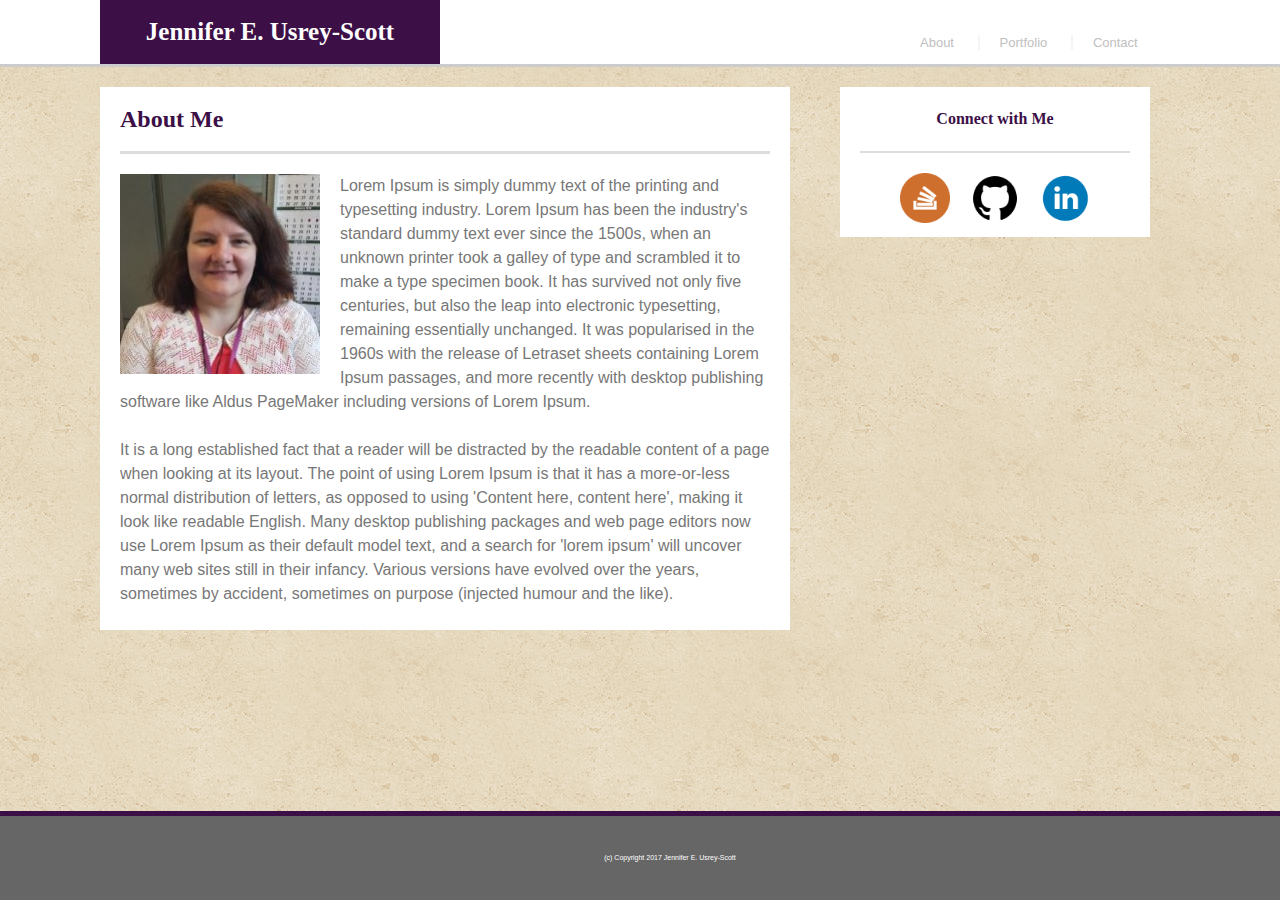
<file: index.html>
<!DOCTYPE html>

<html>

<head>

	<link rel="stylesheet" type="text/css" href="assets/css/reset.css">

	<link rel="stylesheet" type="text/css" href="assets/css/style.css">

	<link rel="stylesheet" type="text/css" href="assets/css/connect.css">

	<link rel="stylesheet" type="text/css" href="assets/css/index.css">

	<link rel="icon" type="image/icon" href="assets/images/MyPic.ico">

	<title>
		Jennifer E. Usrey-Scott
	</title>

</head>

<body>

	<div id="title" class="clearfix">

		<header>
			Jennifer E. Usrey-Scott
		</header>

		<div id="navgroup">

			<a class="nav" href="index.html">
				About
			</a>

			<a id="portfolio" class="nav" href="portfolio.html">
				Portfolio
			</a>

			<a class="nav" href="contact.html">
				Contact
			</a>

		</div>

	</div>

	<div id="main" class="clearfix">

		<div id="info" class="clearfix">

			<div class="info_header">
				About Me
			</div>

			<p>
				<img id="mypic" src="assets/images/MyPic.jpg" alt="Error loading pic." height="200" width="200" />

				Lorem Ipsum is simply dummy text of the printing and typesetting industry. Lorem Ipsum has been the industry's standard dummy text ever since the 1500s, when an unknown printer took a galley of type and scrambled it to make a type specimen book. It has survived not only five centuries, but also the leap into electronic typesetting, remaining essentially unchanged. It was popularised in the 1960s with the release of Letraset sheets containing Lorem Ipsum passages, and more recently with desktop publishing software like Aldus PageMaker including versions of Lorem Ipsum.
			</p>

			<br>

			<p>
				It is a long established fact that a reader will be distracted by the readable content of a page when looking at its layout. The point of using Lorem Ipsum is that it has a more-or-less normal distribution of letters, as opposed to using 'Content here, content here', making it look like readable English. Many desktop publishing packages and web page editors now use Lorem Ipsum as their default model text, and a search for 'lorem ipsum' will uncover many web sites still in their infancy. Various versions have evolved over the years, sometimes by accident, sometimes on purpose (injected humour and the like).
			</p>

			<br>

		</div>

		<div id="connect">

			<div class="connect_heading">
				Connect with Me
			</div>

			<div id="linkgroup">

				<a id="stackoverflow" class="link" href="https://stackexchange.com/users/11512884/jennifer-usrey-scott" target="_blank">
					<img class="link img-bottom" src="assets/images/StackOverflow.png">
					<img class="link img-top" src="assets/images/StackOverflowHover.png">
				</a>

				<a id="github" class="link" href="https://github.com/Sylvrleef" target="_blank">
					<img  class="link img-bottom" src="assets/images/GitHub.png">
					<img  class="link img-top" src="assets/images/GitHubHover.png">
				</a>

				<a id="linkedin" class="link" href="https://www.linkedin.com/in/jennifer-usrey-scott-28552a92/" target="_blank">
					<img class="link img-bottom" src="assets/images/LinkedIn.png">
					<img class="link img-top" src="assets/images/LinkedInHover.png">
				</a>

			</div>

		</div>

	</div>

	<footer class="clearfix">

		(c) Copyright 2017 Jennifer E. Usrey-Scott

	</footer>

</body>

</html>
</file>
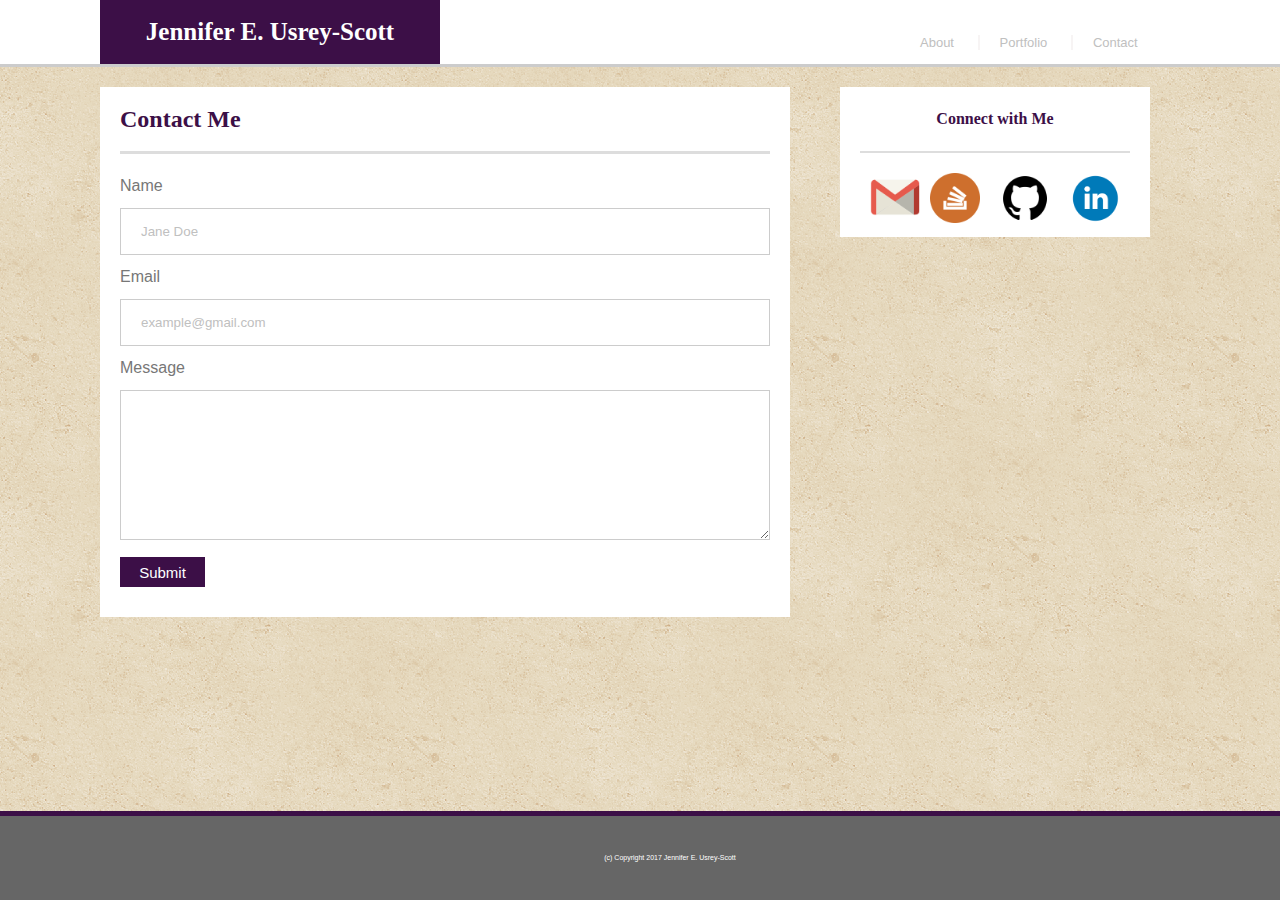
<file: contact.html>
<!DOCTYPE html>

<html>

<head>

	<link rel="stylesheet" type="text/css" href="assets/css/reset.css">

	<link rel="stylesheet" type="text/css" href="assets/css/style.css">

	<link rel="stylesheet" type="text/css" href="assets/css/connect.css">

	<link rel="stylesheet" type="text/css" href="assets/css/contact.css">

	<link rel="icon" type="image/icon" href="assets/images/MyPic.ico">

	<title>
		Jennifer E. Usrey-Scott
	</title>

</head>

<body>

	<div id="title" class="clearfix">

		<header>
			Jennifer E. Usrey-Scott
		</header>

		<div id="navgroup">

			<a class="nav" href="index.html">
				About
			</a>

			<a id="portfolio" class="nav" href="portfolio.html">
				Portfolio
			</a>

			<a class="nav" href="contact.html">
				Contact
			</a>

		</div>

	</div>

	<div id="main" class="clearfix">

		<form>

			<div class="info_header">
				Contact Me
			</div>

			Name<br>

			<input type="text" name="Name" placeholder="Jane Doe"><br>

			Email<br>

			<input type="text" name="emial" placeholder="example@gmail.com"><br>

			Message<br>

			<textarea>

			</textarea><br>

			<input type="submit" value="Submit">

		</form>

		<div id="connect">

			<div class="connect_heading">
				Connect with Me
			</div>

				<a class="link" href="mailto:sylvrleef@gmail.com">
				<img class="link" src="assets/images/Gmail.png">
			</a>

			<div id="linkgroup">

				<a id="stackoverflow" class="link" href="https://stackexchange.com/users/11512884/jennifer-usrey-scott" target="_blank">
					<img class="link img-bottom" src="assets/images/StackOverflow.png">
					<img class="link img-top" src="assets/images/StackOverflowHover.png">
				</a>

				<a id="github" class="link" href="https://github.com/Sylvrleef" target="_blank">
					<img  class="link img-bottom" src="assets/images/GitHub.png">
					<img  class="link img-top" src="assets/images/GitHubHover.png">
				</a>

				<a id="linkedin" class="link" href="https://www.linkedin.com/in/jennifer-usrey-scott-28552a92/" target="_blank">
					<img class="link img-bottom" src="assets/images/LinkedIn.png">
					<img class="link img-top" src="assets/images/LinkedInHover.png">
				</a>

			</div>

		</div>

	</div>

	<footer class="clearfix">

		(c) Copyright 2017 Jennifer E. Usrey-Scott

	</footer>

</body>

</html>
</file>
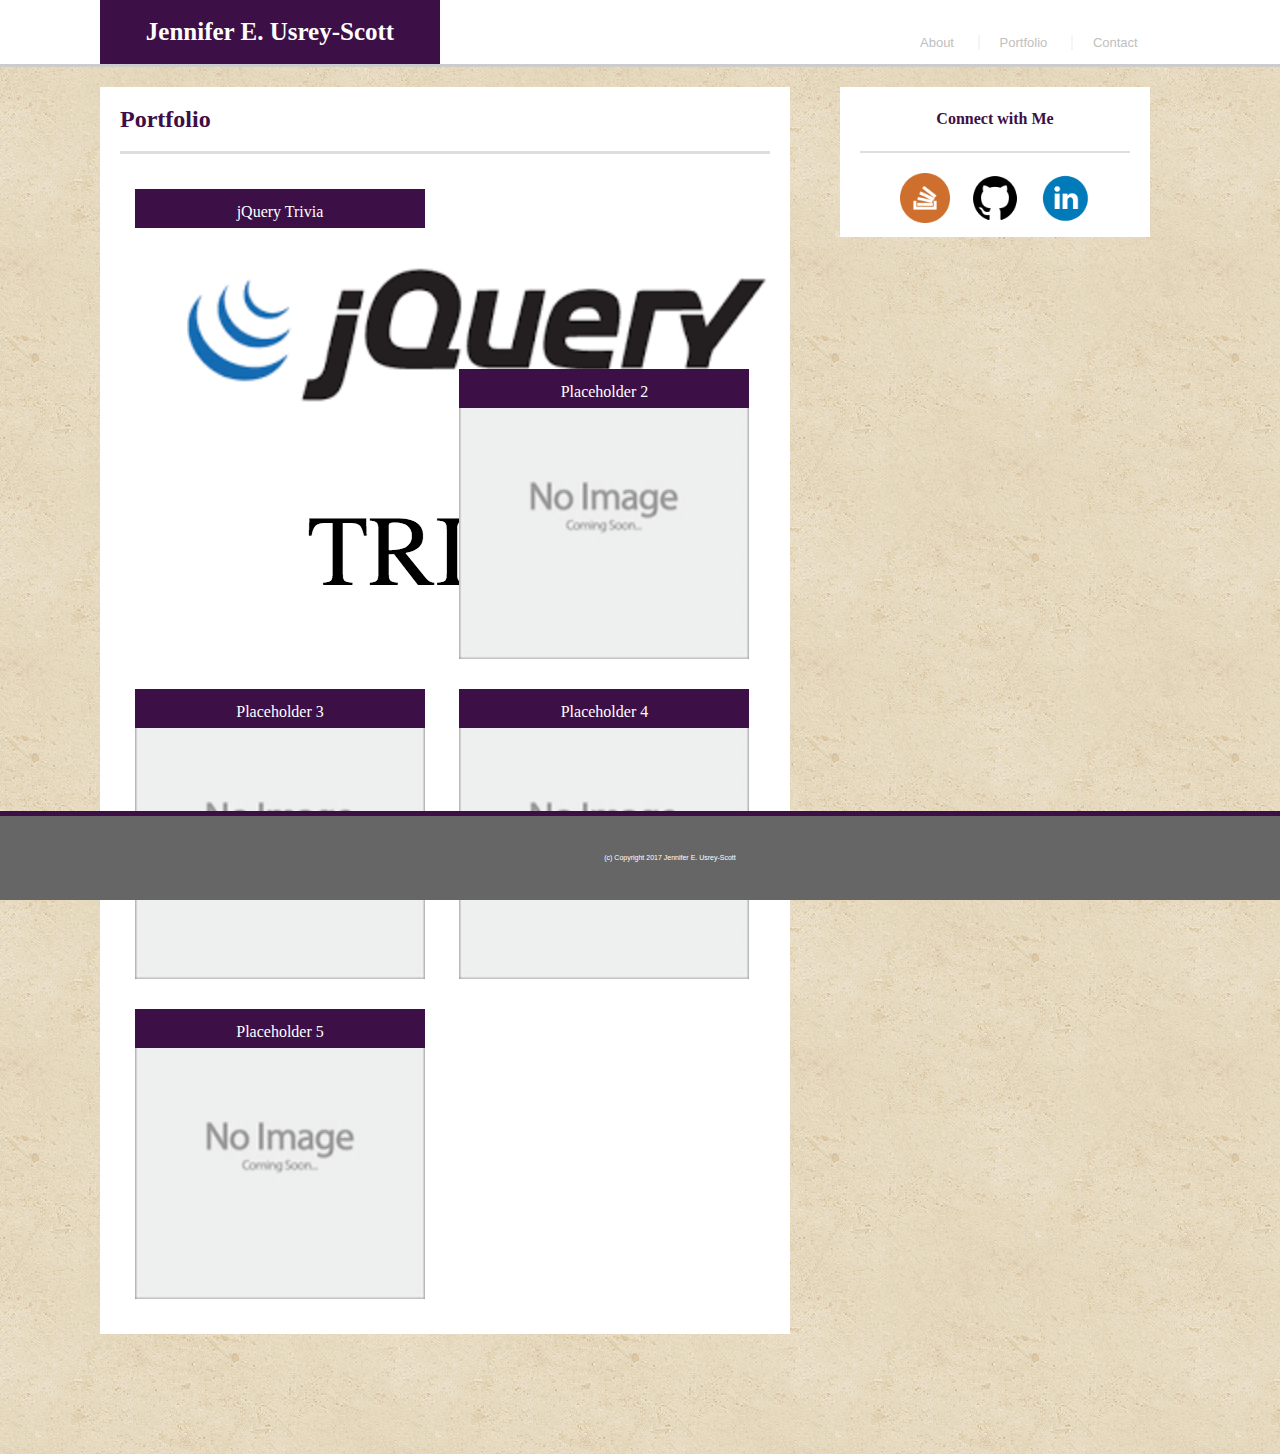
<file: portfolio.html>
<!DOCTYPE html>

<html>

<head>

	<link rel="stylesheet" type="text/css" href="assets/css/reset.css">

	<link rel="stylesheet" type="text/css" href="assets/css/style.css">

	<link rel="stylesheet" type="text/css" href="assets/css/connect.css">

	<link rel="stylesheet" type="text/css" href="assets/css/portfolio.css">

	<link rel="icon" type="image/icon" href="assets/images/MyPic.ico">

	<title>
		Jennifer E. Usrey-Scott
	</title>

</head>

<body>

	<div id="title" class="clearfix">

		<header>
			Jennifer E. Usrey-Scott
		</header>

		<div id="navgroup">

			<a class="nav" href="index.html">
				About
			</a>

			<a id="portfolio" class="nav" href="portfolio.html">
				Portfolio
			</a>

			<a class="nav" href="contact.html">
				Contact
			</a>

		</div>

	</div>

	<div id="main" class="clearfix">

		<div id="info">

			<div class="info_header">
				Portfolio
			</div>

			<div id="projects" class="clearfix">

				<div class="placeholder">

					<div class="portfolio_heading">
						jQuery Trivia
					</div>

					<a href='https://sylvrleef.github.io/TriviaGame/' target="_blank"><img src="assets/images/Trivia.png"></a>

				</div>

				<div class="placeholder">

					<div class="portfolio_heading">
						Placeholder 2
					</div>

					<img class="projectimg" src="assets/images/Placeholder.png">

				</div>

				<div class="placeholder">

					<div class="portfolio_heading">
						Placeholder 3
					</div>

					<img class="projectimg" src="assets/images/Placeholder.png">

				</div>

				<div class="placeholder">

					<div class="portfolio_heading">
						Placeholder 4
					</div>

					<img class="projectimg" src="assets/images/Placeholder.png">

				</div>

				<div class="placeholder">

					<div class="portfolio_heading">
						Placeholder 5
					</div>

					<img class="projectimg" src="assets/images/Placeholder.png">

				</div>

			</div>

		</div>

		<div id="connect">

			<div class="connect_heading">
				Connect with Me
			</div>

			<div id="linkgroup">

				<a id="stackoverflow" class="link" href="https://stackexchange.com/users/11512884/jennifer-usrey-scott" target="_blank">
					<img class="link img-bottom" src="assets/images/StackOverflow.png">
					<img class="link img-top" src="assets/images/StackOverflowHover.png">
				</a>

				<a id="github" class="link" href="https://github.com/Sylvrleef" target="_blank">
					<img  class="link img-bottom" src="assets/images/GitHub.png">
					<img  class="link img-top" src="assets/images/GitHubHover.png">
				</a>

				<a id="linkedin" class="link" href="https://www.linkedin.com/in/jennifer-usrey-scott-28552a92/" target="_blank">
					<img class="link img-bottom" src="assets/images/LinkedIn.png">
					<img class="link img-top" src="assets/images/LinkedInHover.png">
				</a>

			</div>

		</div>

	</div>

	<footer class="clearfix">

		(c) Copyright 2017 Jennifer E. Usrey-Scott

	</footer>

</body>

</html>
</file>
<file: assets/css/style.css>
body {
	margin: 0;
	padding: 0;
	font-family: 'Arial', 'Helvetica Neue', Helvetica, sans-serif;
	background-image: url("../images/vintage-concrete.png");
	line-height: 150%;
}

header {
	font-family: 'Georgia', Times, Times New Roman, serif;
	float: left;
	width: 300px;
	padding: 20px;
	margin-left: 100px;
	color: #ffffff;
	background: #3c0f47;
	font-size: 25px;
	font-weight: bold;
	text-align: center;
}

footer {
	position: fixed;
   	left: 0;
   	bottom: 0;
	border-top: 5px solid #3c0f47;
	padding: 30px;
	height: 50px
	width: 100%;
	background-color: #666666;
	text-align: center;
	color: #ffffff;
	font-size: 7px;
	clear: both;
}

.info_header {
	margin-bottom: 20px;
	font-weight: bold;
	font-size: x-large;
	padding: 20px 0;
	color: #3c0f47;
	border-bottom: 3px solid #dddddd;
	font-family: 'Georgia', Times, Times New Roman, serif;
}

.connect_heading {
	margin-bottom: 20px;
	font-weight: bold;
	font-size: medium;
	padding: 20px 0;
	color: #3c0f47;
	border-bottom: 2px solid #dddddd;
	font-family: 'Georgia', Times, Times New Roman, serif;
}

.nav {
	text-decoration: none;
	color: #C0C0C0;
	padding-right: 20px;
	font-size: small;
}

.nav:hover {
	text-decoration: none;
	color: #808080;
	padding-right: 20px;
	font-size: small;
}

.clearfix {
	clear: both;
	overflow: auto;
	width: 100%
}

#portfolio {
	border-right: 2px solid #f7f4f4;
	border-left: 2px solid #f7f4f4;
	padding: 0 20px;
	margin-right: 20px;
}

#navgroup {
	float: left;
	margin: 30px 0 0 480px;
}

#title {
	width: 100%;
	background-color: #ffffff;
	border-bottom: 3px solid #cccccc;
}

#main {
	margin-left: 80px;
	margin-bottom: 100px;
	padding: 20px;
	color: #777777;
}

#info {
	padding: 20px;
	width: 650px;
	float: left;
	background-color: #ffffff;
	border-color: #dddddd;
	padding: 0 20px;
}

#connect {
	padding: 0 20px;
	margin: 0 50px;
	float: left;
	background-color: #ffffff;
	border-color: #dddddd;
	text-align: center;
	width: 270px;
	height: 150px;
}
</file>
<file: assets/css/connect.css>
.link {
	float: left;
	padding: 0 5px;
	height: 50px;
	width: 50px;
}

#linkgroup {
	margin-left: 30px;
}

#stackoverflow {
    width: 50px;
    height: 50px;
    position: relative;
    display: inline-block;
}

#stackoverflow:hover .img-bottom {
	display: none;
}

#stackoverflow .img-top {
    display: none;
    position: absolute;
    top: 0;
    left: 0;
    z-index: 99;
}

#stackoverflow:hover .img-top {
    display: inline;
}

#github{
	margin-left: 10px;
    width: 50px;
    height: 50px;
    position: relative;
    display: inline-block;
}

#github:hover .img-bottom {
	display: none;
}

#github .img-top {
    display: none;
    position: absolute;
    top: 0;
    left: 0;
    z-index: 99;
}

#github:hover .img-top {
    display: inline;
}

#linkedin {
	margin-left: 10px;
    width: 50px;
    height: 50px;
    position: relative;
    display: inline-block;
}

#linkedin:hover .img-bottom {
	display: none;
}

#linkedin .img-top {
    display: none;
    position: absolute;
    top: 0;
    left: 0;
    z-index: 99;
}

#linkedin:hover .img-top {
    display: inline;
}
</file>
<file: assets/css/index.css>
#mypic {
	margin-right: 20px;
	float: left;
}
</file>
<file: assets/css/contact.css>
form {
	width: 650px;
	float: left;
	background-color: #ffffff;
	border-color: #dddddd;
	padding: 0 20px 30px;
}

input[type=text], select {
    width: 100%;
    padding: 15px 20px;
    margin: 10px 0;
    display: inline-block;
    border: 1px solid #ccc;
    box-sizing: border-box;
}

textarea {
	width: 100%;
    height: 150px;
    padding: 15px 20px;
    margin: 10px 0;
    box-sizing: border-box;
    border: 1px solid #ccc;
}

input::placeholder {
	color: #C0C0C0;
}

input[type=submit] {
    background-color: #3c0f47;
    border: 1px solid #3c0f47;
    color: #ffffff;
    padding: 5px 10px;
    height: 30px;
    width: 85px;
    font-size: 15px;
    cursor: pointer;
}

input[type=submit]:hover {
    background-color: #ffffff;
    border: 1px solid #3c0f47;
    color: #3c0f47;
    padding: 5px 10px;
    height: 30px;
    width: 85px;
    font-size: 15px;
    cursor: pointer;
}
</file>
<file: assets/css/portfolio.css>
.portfolio_heading {
	font-family: 'Georgia', Times, Times New Roman, serif;
	font-weight: normal;
	padding: 10px;
	color: #ffffff;
	background: #3c0f47;
	border: 1px solid #3c0f47;
	font-size: medium;
	text-align: center;
	height: 17px;
	position: absolute;
	top: 0px;
	left: 0px;
	right: 0px;
}

.portfolio_heading:hover {
	font-family: 'Georgia', Times, Times New Roman, serif;
	font-weight: normal;
	padding: 10px;
	color: #3c0f47;
	background: #ffffff;
	border: 1px solid #3c0f47;
	font-size: medium;
	text-align: center;
	height: 17px;
	cursor: pointer;
	position: absolute;
	top: 0px;
	left: 0px;
	right: 0px;
}

.placeholder {
	height: 290px;
	width: 290px;
	margin: 15px;
	display: inline-grid;
	position: relative;
}

.projectimg {
	height: 290px;
	width: 290px;
	display: block;

}

#projects {
	padding-bottom: 20px;
}
</file>
